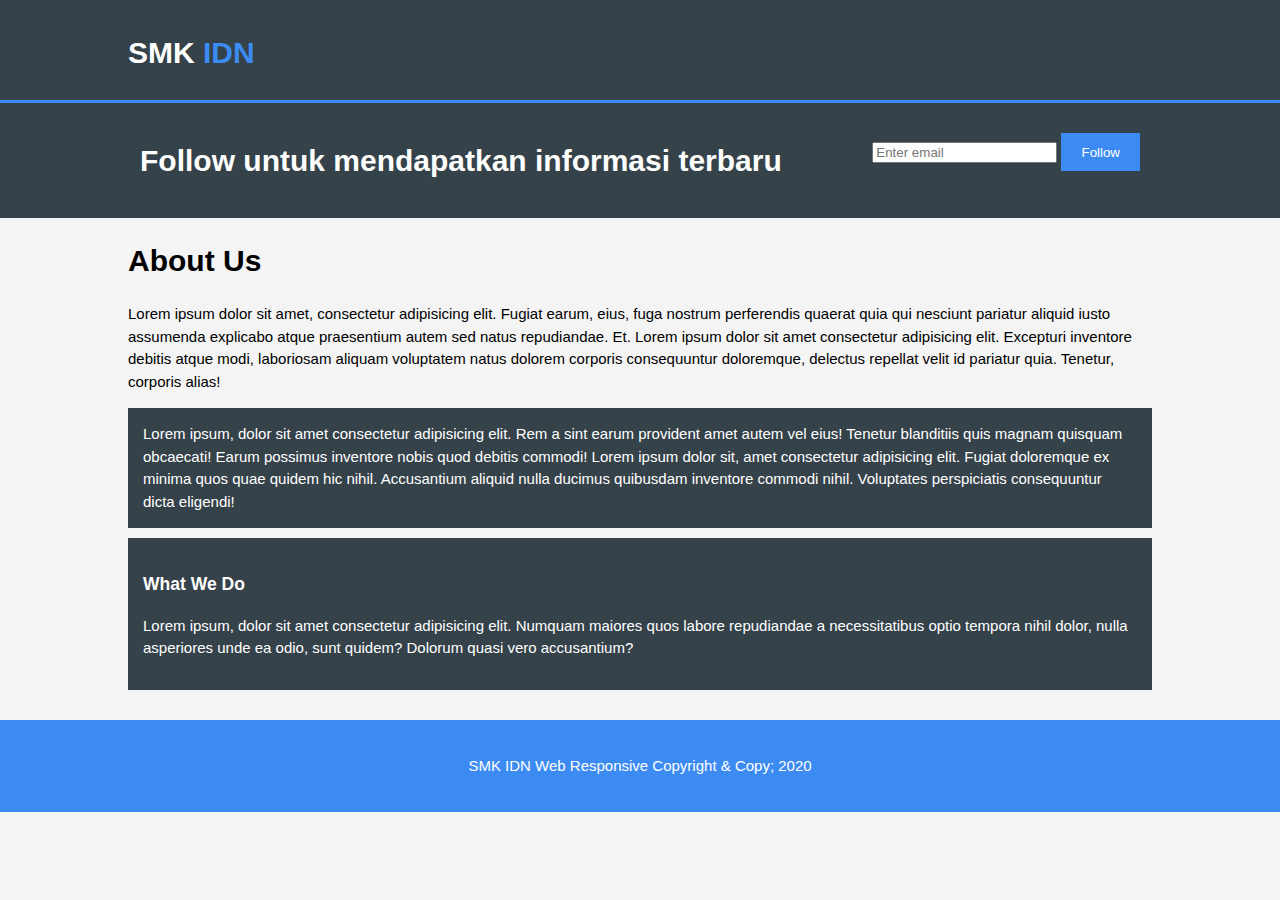
<file: about.html>
<!DOCTYPE html>
<html>
    <head>
        <meta charset= "UTF-8">
        <title>Web Responsive</title>
        <link rel="stylesheet" href="web1.css">

    </head>
    <body>
        <header>
            <div class="container">
                <div id="branding">
                    <h1>SMK <span class="highlight">IDN</span></h1>
                    </div>
                    <nav>
                        <ul>
                            <li class="current"><a href="web1.html"></a></li>
                            <li><a href="about.html"></a></li>
                            <li><a href="services.html"></a></li>
                        </ul>
                    </nav>
                </div>
            </header>
            <section id="newslatter">
                <div class="container">
                    <h1>Follow untuk mendapatkan informasi terbaru</h1>
                    <form>
                        <input type="email" placeholder="Enter email">
                        <button type="submit" class="button_1">Follow</button>
                    </form>
                </div>
            </section>
            
            <section id="main">
                <div class="container">
                    <article id="main-col">
                        <h1 class="page-title">About Us</h1>
                        <p>
                            Lorem ipsum dolor sit amet, consectetur adipisicing elit. Fugiat earum, eius, fuga nostrum perferendis quaerat quia qui nesciunt pariatur aliquid iusto assumenda explicabo atque praesentium autem sed natus repudiandae. Et.
                            Lorem ipsum dolor sit amet consectetur adipisicing elit. Excepturi inventore debitis atque modi, laboriosam aliquam voluptatem natus dolorem corporis consequuntur doloremque, delectus repellat velit id pariatur quia. Tenetur, corporis alias!
                        </p>
                        <P class="dark">
                            Lorem ipsum, dolor sit amet consectetur adipisicing elit. Rem a sint earum provident amet autem vel eius! Tenetur blanditiis quis magnam quisquam obcaecati! Earum possimus inventore nobis quod debitis commodi!
                            Lorem ipsum dolor sit, amet consectetur adipisicing elit. Fugiat doloremque ex minima quos quae quidem hic nihil. Accusantium aliquid nulla ducimus quibusdam inventore commodi nihil. Voluptates perspiciatis consequuntur dicta eligendi!

                        </P>
                    </article>

                    <aside id="sidebar">
                        <div class="dark">
                            <h3>What We Do</h3>
                            <p>Lorem ipsum, dolor sit amet consectetur adipisicing elit. Numquam maiores quos labore repudiandae a necessitatibus optio tempora nihil dolor, nulla asperiores unde ea odio, sunt quidem? Dolorum quasi vero accusantium?</p>

                        </div>

                    </aside>
                </div>
                
            </section>

            <footer>
                <p>SMK IDN Web Responsive Copyright & Copy; 2020</p>
            </footer>
            
        </body>
    </html>
</file>
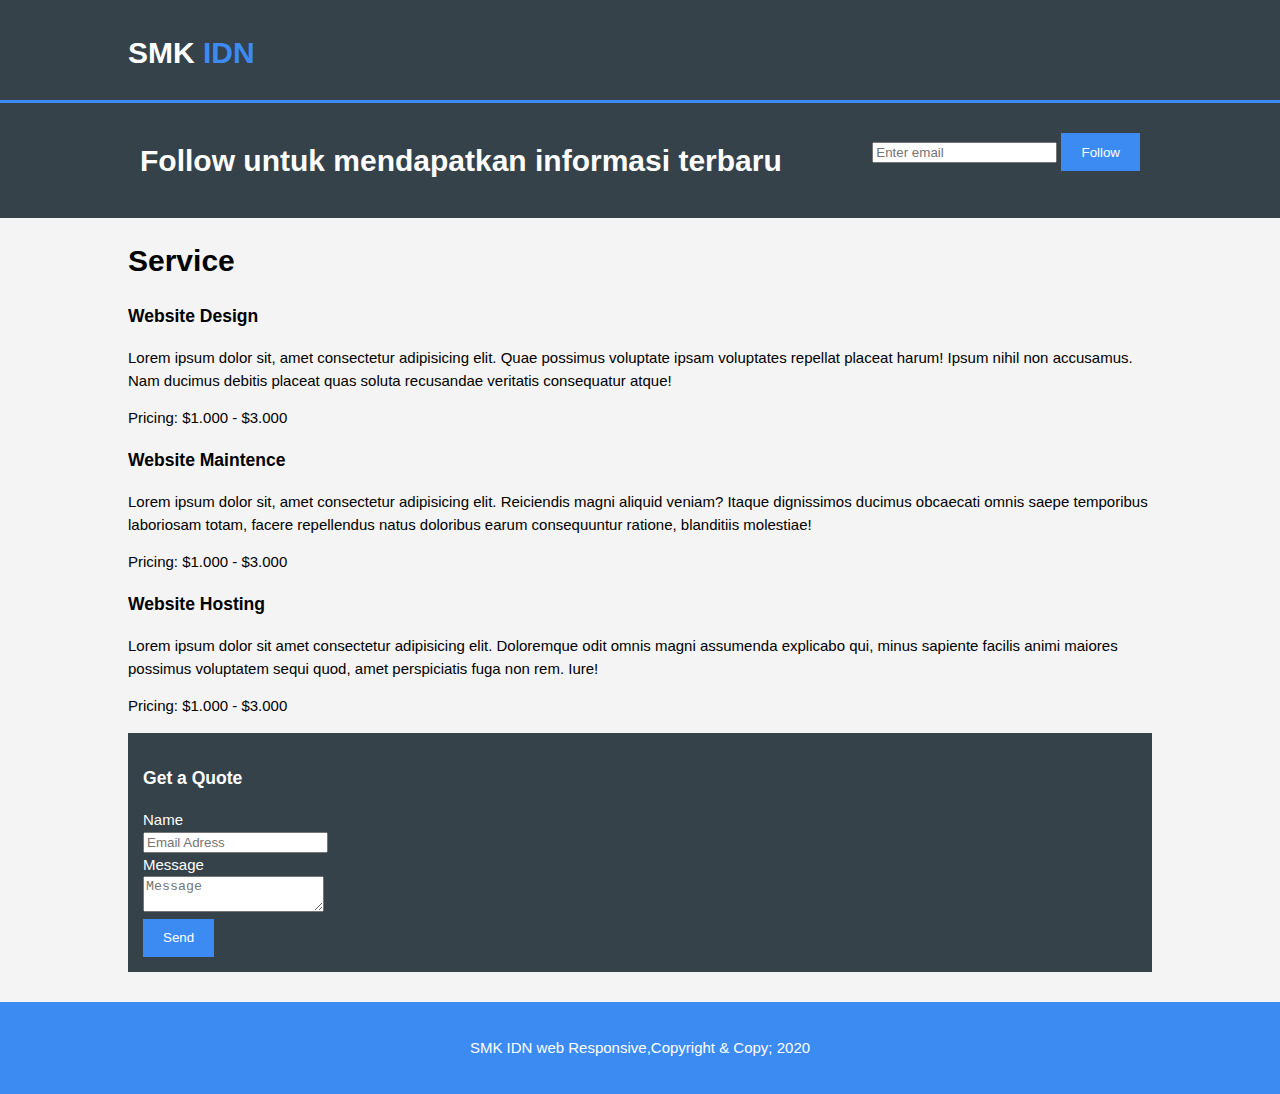
<file: service.html>
<!DOCTYPE html>
<html>
    <head>
        <meta charset= "UTF-8">
        <title>Web Responsive</title>
        <link rel="stylesheet" href="web1.css">

    </head>
    <body>
        <header>
            <div class="container">
                <div id="branding">
                    <h1>SMK <span class="highlight">IDN</span></h1>
                    </div>
                    <nav>
                        <ul>
                            <li class="current"><a href="web1.html"></a></li>
                            <li><a href="about.html"></a></li>
                            <li><a href="services.html"></a></li>
                        </ul>
                    </nav>
                </div>
            </header>

            <section id="newslatter">
                <div class="container">
                    <h1>Follow untuk mendapatkan informasi terbaru</h1>
                    <form>
                        <input type="email" placeholder="Enter email">
                        <button type="submit" class="button_1">Follow</button>
                    </form>
                </div>
            </section>

            <section id="main">
                <div class="container">
                    <article id="main-col">
                        <h1 class="page-title">Service</h1>
                        <ul id="services">
                            <li>
                                <h3>Website Design</h3>
                                <p>Lorem ipsum dolor sit, amet consectetur adipisicing elit. Quae possimus voluptate ipsam voluptates repellat placeat harum! Ipsum nihil non accusamus. Nam ducimus debitis placeat quas soluta recusandae veritatis consequatur atque!</p>
                                <p>Pricing: $1.000 - $3.000</p>
                            </li>
                            <li>
                                <h3>Website Maintence</h3>
                                <p>Lorem ipsum dolor sit, amet consectetur adipisicing elit. Reiciendis magni aliquid veniam? Itaque dignissimos ducimus obcaecati omnis saepe temporibus laboriosam totam, facere repellendus natus doloribus earum consequuntur ratione, blanditiis molestiae!</p>
                                <P>Pricing: $1.000 - $3.000</P>
                            </li>
                            <li>
                                <h3>Website Hosting</h3>
                                <p>Lorem ipsum dolor sit amet consectetur adipisicing elit. Doloremque odit omnis magni assumenda explicabo qui, minus sapiente facilis animi maiores possimus voluptatem sequi quod, amet perspiciatis fuga non rem. Iure!</p>
                                <P>Pricing: $1.000 - $3.000</P>
                            </li>
                        </ul>
                    </article>

                    <aside id="sidebar">
                        <div class="dark">
                            <h3>Get a Quote</h3>
                            <form class="quote">
                                <div>
                                    <label>Name</label><br>
                                    <input type="email" placeholder="Email Adress">
                                </div>
                                <div>
                                    <label>Message</label><br>
                                    <textarea placeholder="Message"></textarea>
                                </div>
                                <button class="button_1" type="submit">Send</button>
                            </form>
                        </div>
                    </aside>


                </div>

            </section>
            <footer>
                <p>SMK IDN web Responsive,Copyright & Copy; 2020</p>
            </footer>
        </body>
    </html>
</file>
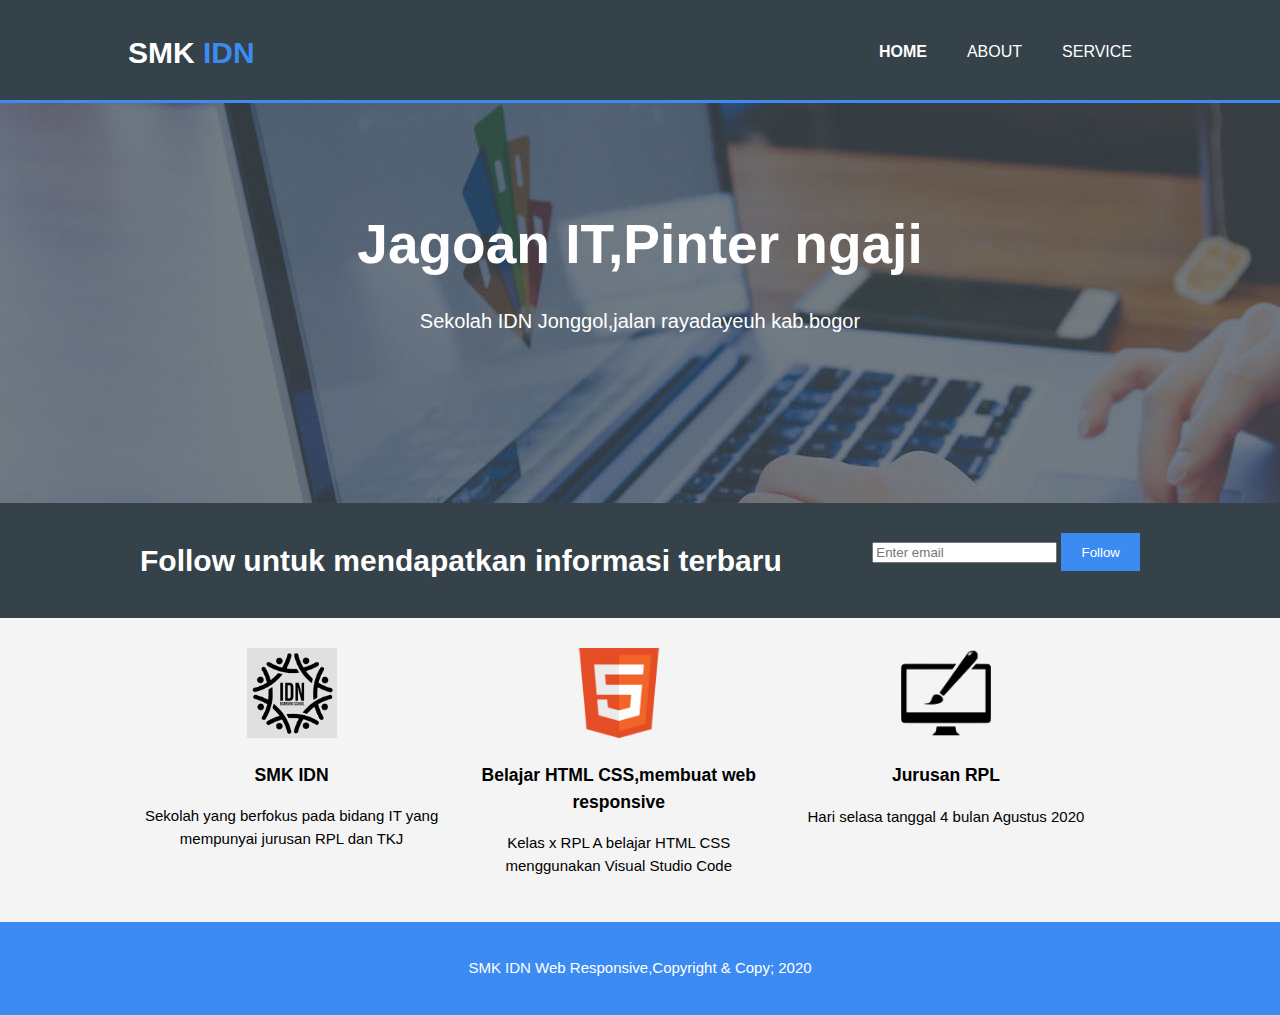
<file: web1.html>
<!DOCTYPE html>
<html>
    <head>
        <meta charset= "UTF-8">
        <title>Web Responsive</title>
        <link rel="stylesheet" href="web1.css">

    </head>
    <body>
        <header>
            <div class="container">
                <div id="branding">
                    <h1>SMK <span class="highlight">IDN</span></h1>
                    </div>
                    <nav>
                        <ul>
                            <li class="current"><a href="web1.html">Home</a></li>
                            <li><a href="about.html">About</a></li>
                            <li><a href="service.html">Service</a></li>
                        </ul>
                    </nav>
                </div>
            </header>

        

            <section id="showcase">
                <div class="container">
                    <h1>Jagoan IT,Pinter ngaji</h1>
                    <p>Sekolah IDN Jonggol,jalan rayadayeuh kab.bogor</p>

                </div>
            
            </section>

            <section id="newslatter">
                <div class="container">
                    <h1>Follow untuk mendapatkan informasi terbaru</h1>
                    <form>
                        <input type="email" placeholder="Enter email">
                        <button type="submit" class="button_1">Follow</button>
                    </form>
                </div>
            </section>

            <section id="boxes">
                <div class="container">
                    <div class="box">
                        <img src="./smkIDN.png">
                        <h3>SMK IDN</h3>
                        <p>Sekolah yang berfokus pada bidang IT yang mempunyai jurusan RPL dan TKJ</p>
                    </div>

                    <div class="box">
                        <img src="./logo_html.png">
                        <h3>Belajar HTML CSS,membuat web responsive</h3>
                        <p>Kelas x RPL A belajar HTML CSS menggunakan Visual Studio Code</p>

                    </div>

                    <div class="box">
                        <img src="logo_brush.png">
                        <h3>Jurusan RPL</h3>
                        <p>Hari selasa tanggal 4 bulan Agustus 2020</p>
                        
                    </div>
                </div>
            </section>

            <footer>
                <p>SMK IDN Web Responsive,Copyright & Copy; 2020</p>
            </footer>

        </body>
    </html>
</file>
<file: web1.css>
body{
    font:15px/1.5  Arial,Helvetica,sans-serif;
    padding: 0;
    margin: 0;
    background-color: #f4f4f4;
}

/*semua yang ada di body akan mengikuti style di atas*/

.container{
    width: 80%;
    margin: auto;
    overflow: hidden;
}

ul{
    margin: 0;
    padding: 0;
}

/*Header*/

header{
    background: #35424a;
    color: #ffff;
    padding-top: 30px;
    min-height: 70px;
    border-bottom: #3c8bf3 3px solid;
}

header a{
    color: #ffff;
    text-decoration: none;
    text-transform: uppercase;
    font-size: 16px;
}

header li{
    float: left;
    display: inline;
    padding:0 20px 0 20px;
}

header #branding{
    float: left;
}

header #branding h1{
    margin: 0;
}

header nav{
    float: right;
    margin-top: 10px;
}

header .highlight, header .current{
    color: #3c8bf3;
    font-weight: bold;
}

header a:hover{
    color: #cccccc;
    font-weight: bold;
}

#showcase{
    min-height: 400px;
    background: url(./showcase.jpg) 0 -400px;
    text-align: center;
    color: #ffff;
}

#showcase h1{
    margin-top: 100px;
    font-size: 55px;
    margin-bottom: 10px;
}

#showcase p{
    font-size: 20px;
}

#newslatter{
    padding: 15px;
    color: #ffff;
    background: #35424a;
}

#newslatter h1{
    float: left;
}

#newslatter form{
    float: right;
    margin-top: 15px;
}

#newslatter input [type="email"]{
    padding: 4px;
    height: 25px;
    width: 250px;
}

.button_1{
    height: 38px;
    background: #3c8bf3;
    border: 0;
    padding-left: 20px;
    padding-right: 20px;
    color: #ffff;
}

#boxes{
    margin-top: 20px;
}

#boxes .box{
    float: left;
    text-align: center;
    width: 30%;
    padding: 10px;
}

#boxes .box img{
    width: 90px;
}

footer{
    padding: 20px;
    margin-top: 20px;
    color: #ffff;
    background-color: #3c8bf3;
    text-align: center;
}

aside #sidebar{
    float: right;
    width: 30%;
    margin-top: 10px;
}

article #main-col{
    float: left;
    width: 65%;
}

.dark{
    padding: 15px;
    background: #35424a;
    color: #ffff;
    margin-top: 10px;
    margin-bottom: 10px;
}

ul #services li{
    list-style: none;
    padding: 20px;
    border: #cccccc solid 1px;
    margin-bottom: 5px;
    background: #e6e6e6;
}

aside #sidebar .qoute input,aside #sidebar .qoute textarea{
    width: 90%;
    padding: 5px;
}

@media(max-width:768px){
header #branding,
header nav,
header nav li,
#newslatter h1,
#newslatter form,
#boxes .box,
article #main-col,
aside #sidebar{
    float: none;
    text-align: center;
    width: 100%;
}
header{
    padding-bottom: 20px;
}

#showcase h1{
    margin-top: 40px;
}

#newslatter button, .qoute button{
    display: block;
    width: 100%;
}

 #newslatter form input[type="email"], .quote input, .quote textarea{
   width: 100%;
   margin-bottom: 5px;
 }
}
</file>
